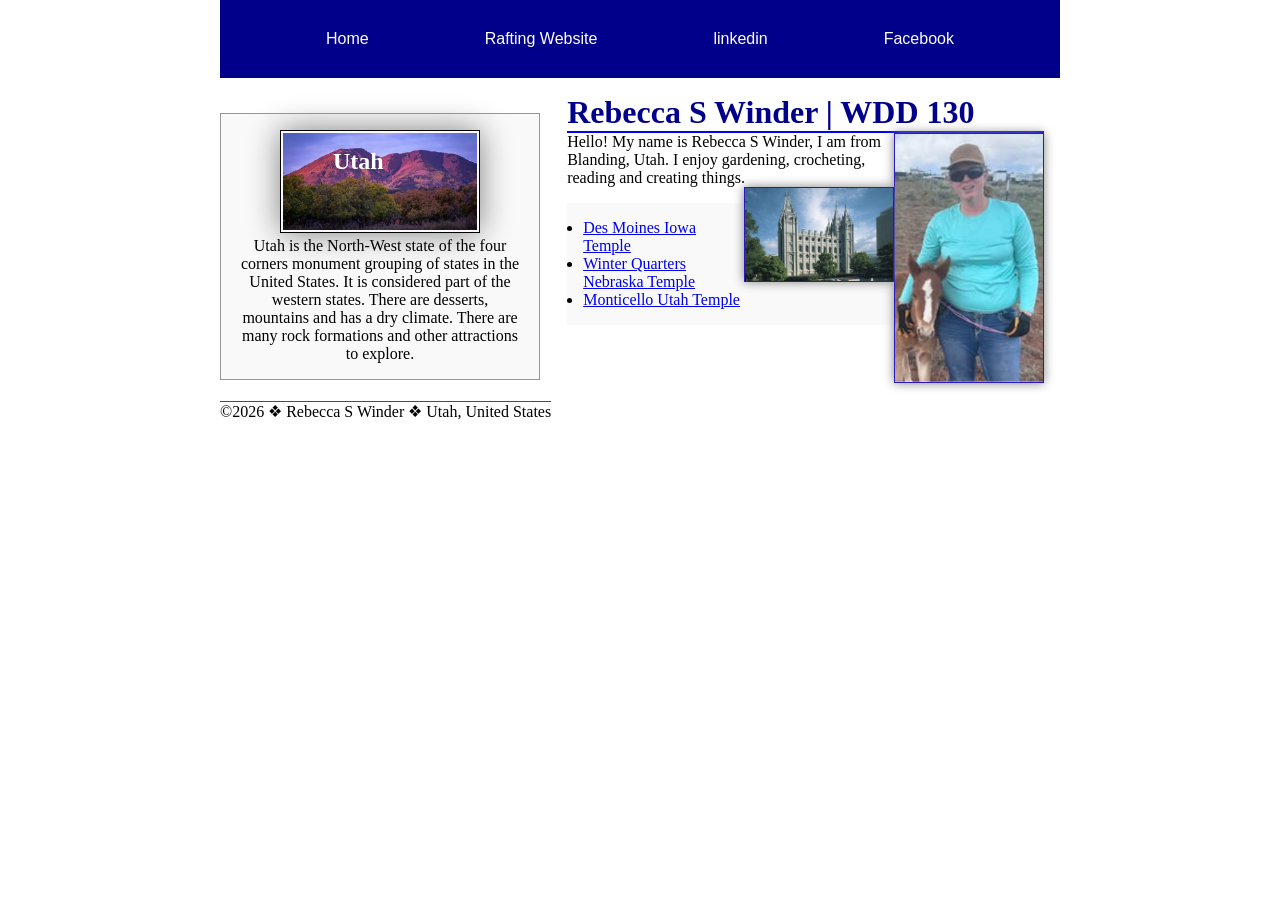
<file: index.html>
<!DOCTYPE html>
<html lang="en">

<head>
    <meta charset="UTF-8">
    <meta name="viewport" content="width=device-width, initial-scale=1.0">
    <title>Rebecca S Winder | WDD 130</title>
    <meta name="description" content="This page has intro information about me. Some of my hobbies. It also has a description of the state I live in.">
    <meta name="author" content="Rebecca S. Winder">
    <link rel="stylesheet" href="styles/styles.css">
</head>

<body>
    <header>
        <nav>
            <a href="#">Home</a>
            <a href="wwr/">Rafting Website</a>
            <a href="https://linkedin.com" target="_blank">linkedin</a>
            <a href="https://facebook.com" target="_blank">Facebook</a>
        </nav>
    </header>
    <div class="grid">
        <main>
            <h1>Rebecca S Winder | WDD 130</h1>
            <img src="images/profile.png" alt="Picture of Rebecca Winder with young foal." width="200">
            <p>Hello! My name is Rebecca S Winder, I am from Blanding, Utah. I enjoy gardening, crocheting, reading and creating things.</p>
            <img src="images/salt-lake-temple.jpg" alt="The Salt Lake Temple.">
            <ul class="box">
                <li><a href="https://www.churchofjesuschrist.org/temples/details/des-moines-iowa-temple?lang=eng" target="_blank">Des Moines Iowa Temple</a></li>
                <li><a href="https://www.churchofjesuschrist.org/temples/details/winter-quarters-nebraska-temple?lang=eng" target="_blank"> Winter Quarters Nebraska Temple</a></li>
                <li><a href="https://www.churchofjesuschrist.org/temples/details/monticello-utah-temple?lang=eng" target="_blank"> Monticello Utah Temple</a></li>
            </ul>

        </main>
        <aside class="box">

            <h2>Utah</h2>
            <img src=" images/abajo-mountain-image.jpg" alt="Image of the Abajo Mountain in summer.">
            <p> Utah is the North-West state of the four corners monument grouping of states in the United States. It is considered part of the western states. There are desserts, mountains and has a dry climate. There are many rock formations and other attractions to explore.</p>
        </aside>
        <footer>
            <p>&copy;2026 &#10070; Rebecca S Winder &#10070; Utah, United States</p>
    </div>
    </footer>

</body>

</html>
</file>
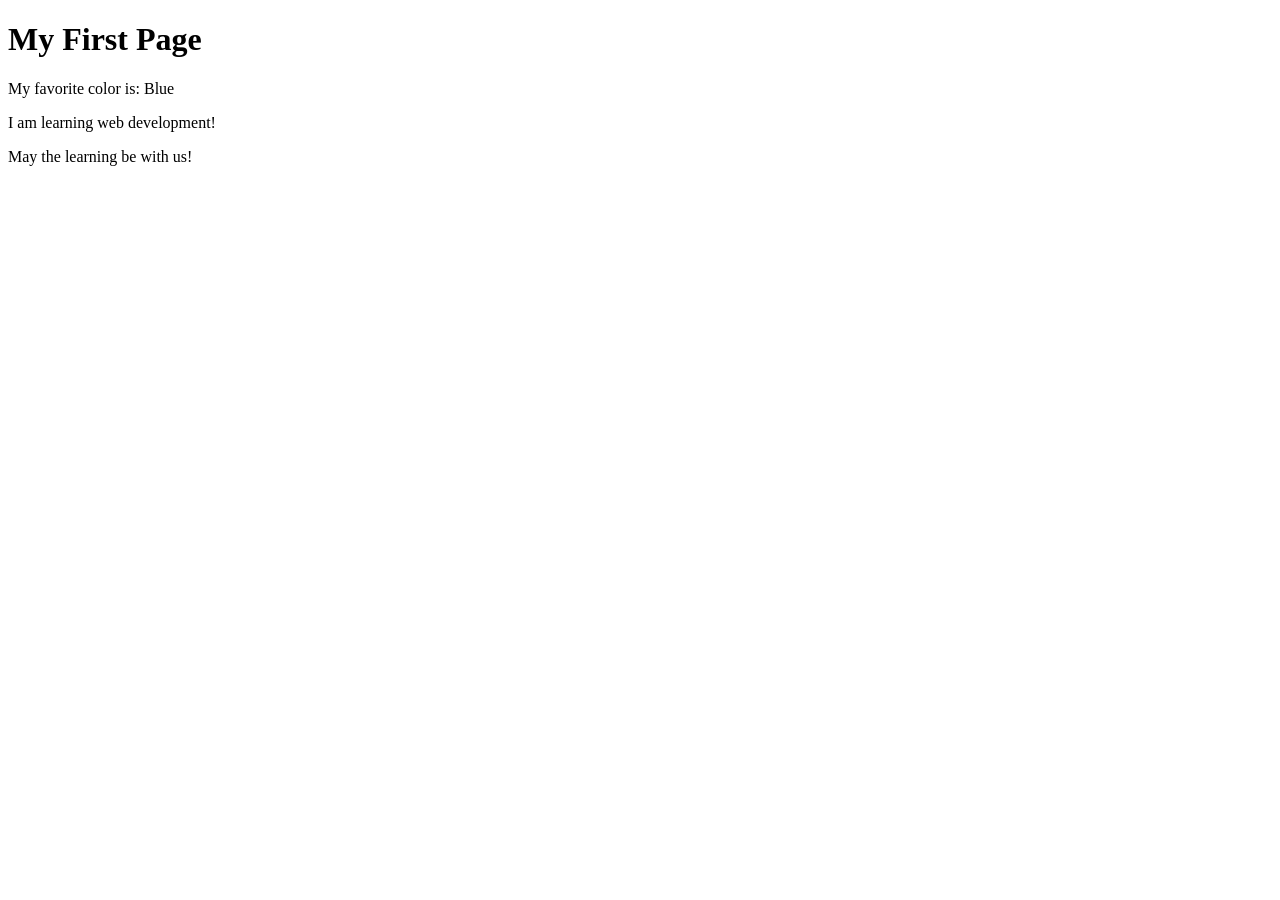
<file: week01/first-page.html>
<!DOCTYPE html>
<html lang="en">

<head>
    <meta charset="UTF-8">
    <meta name="viewport" content="width=device-width, initial-scale=1.0">
    <title>My First Page</title>
</head>

<body>
    <h1>My First Page</h1>
    <p>My favorite color is: Blue </p>
    <p> I am learning web development! </p>
    <p> May the learning be with us! </p>

</html>
</file>
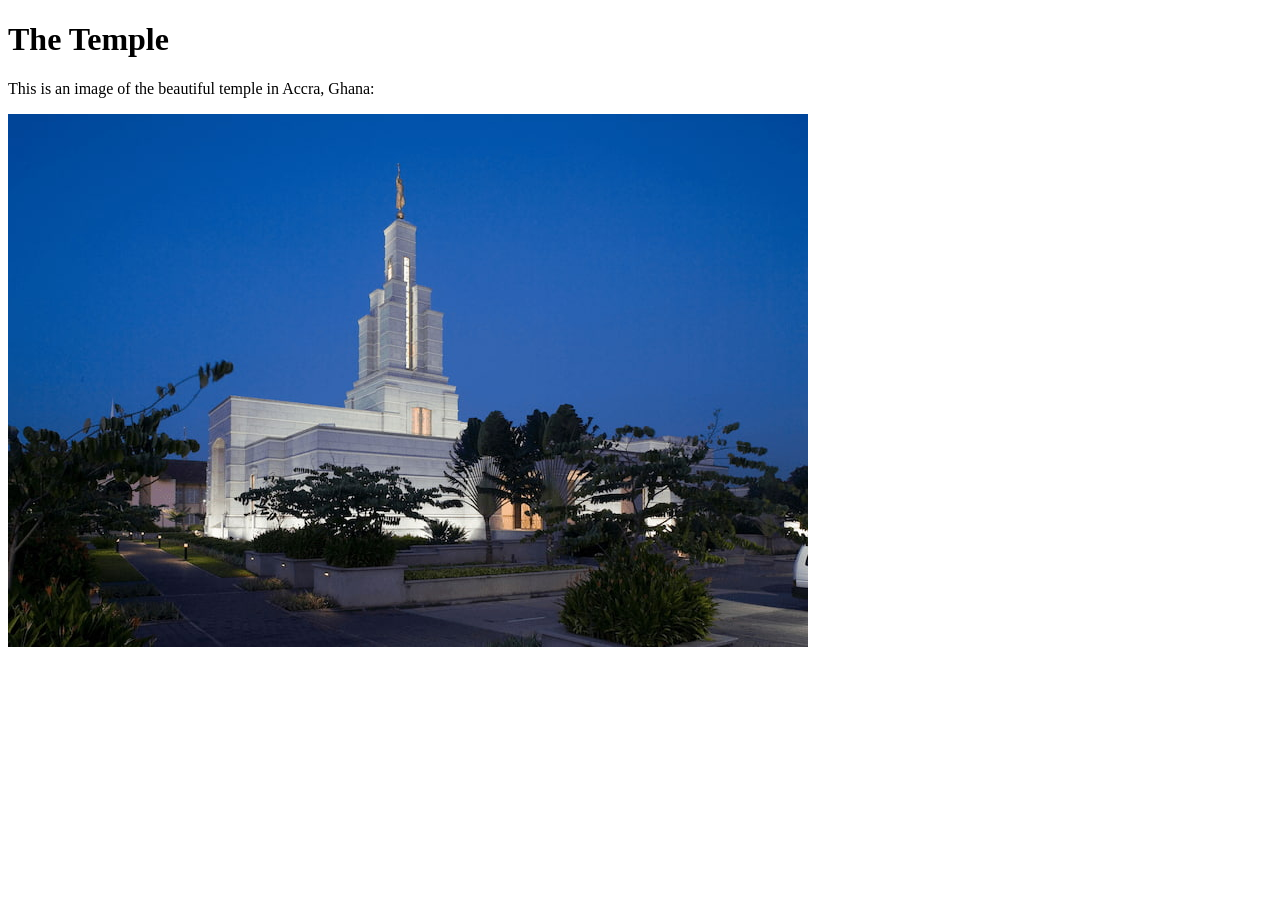
<file: week01/images-solution.html>
<!DOCTYPE html>
<html lang="en">

<head>
    <meta charset="UTF-8">
    <meta name="viewport" content="width=device-width, initial-scale=1.0">
    <title>Temple Image</title>
</head>

<body>
    <h1>The Temple</h1>
    <p>This is an image of the beautiful temple in Accra, Ghana:</p>
    <img src="images/temple-small.jpg" alt="The Accra Ghana Temple">

</body>

</html>
</file>
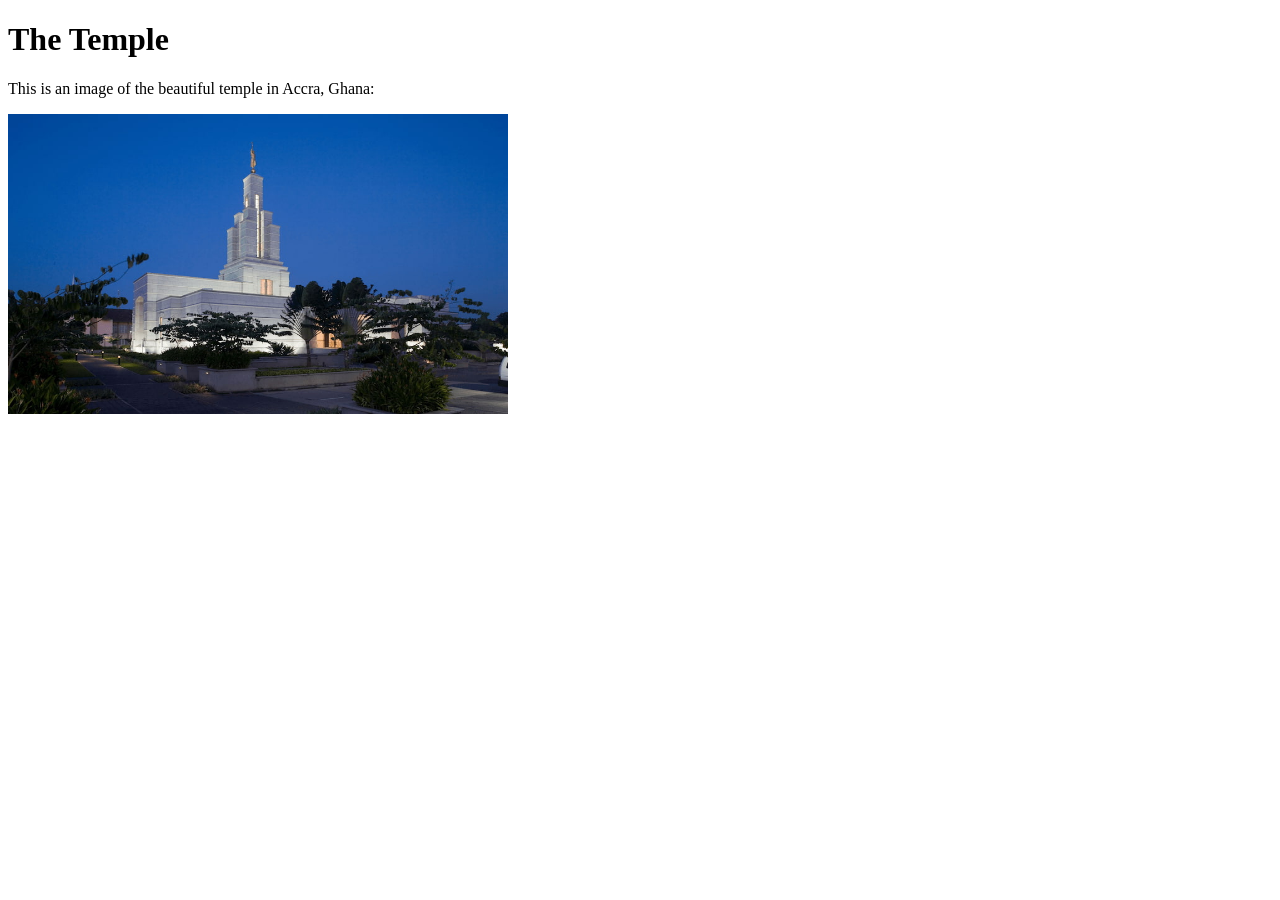
<file: week01/images.html>
<!DOCTYPE html>
<html lang="en">

<head>
    <meta charset="UTF-8">
    <meta name="viewport" content="width=device-width, initial-scale=1.0">
    <title>Temple Image</title>
</head>

<body>
    <h1>The Temple</h1>
    <p>This is an image of the beautiful temple in Accra, Ghana:</p>
    <img src="images/temple-small.jpg" alt="The Accra Ghana Temple" width="500" height="300">

</body>

</html>
</file>
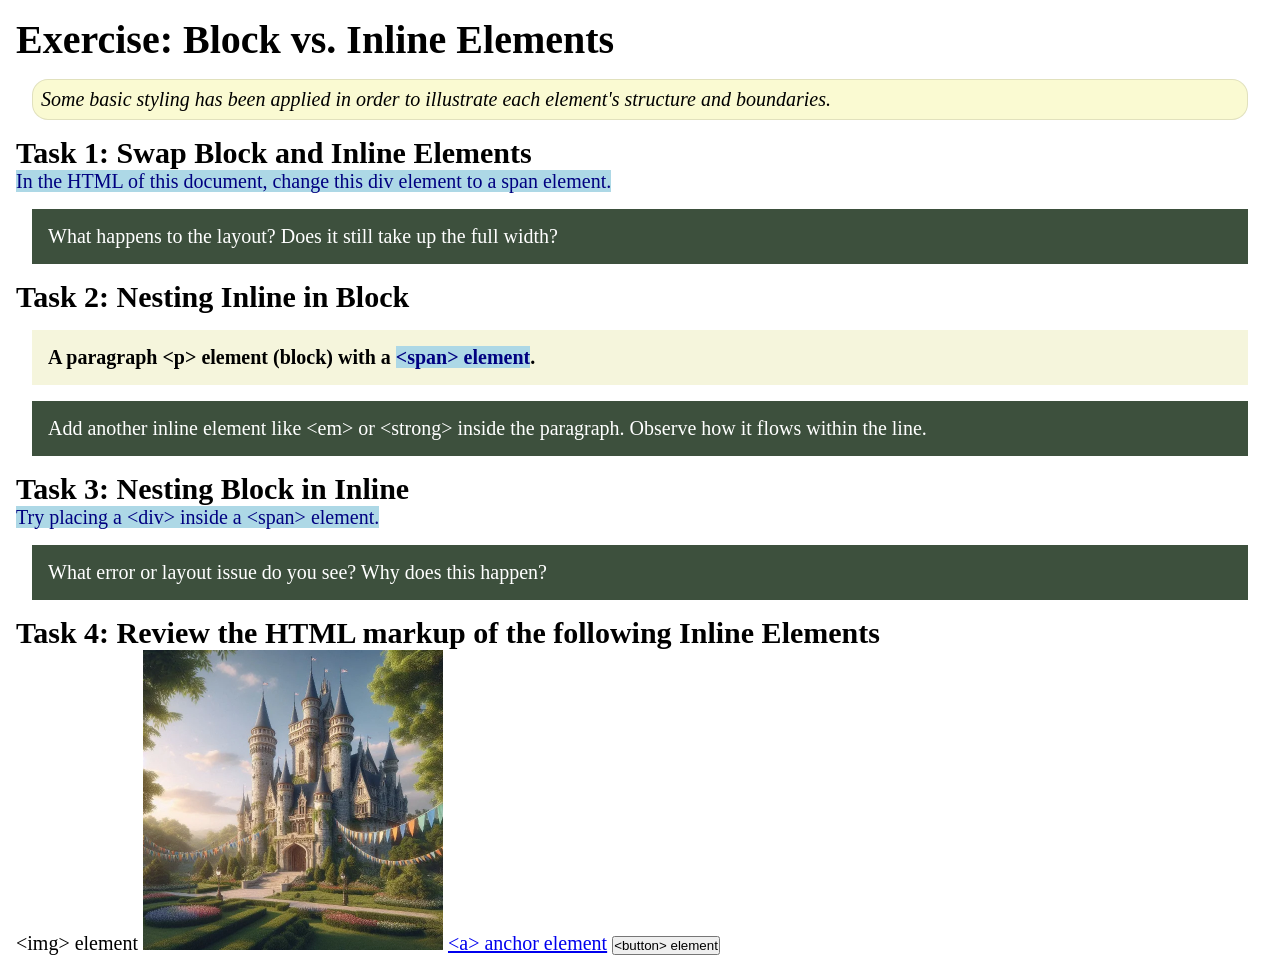
<file: week02/block-vs-inline.html>
<!DOCTYPE html>
<html lang="en">

<head>
    <meta charset="UTF-8">
    <meta name="viewport" content="width=device-width, initial-scale=1.0">
    <title>Exercise: Block vs. Inline Elements</title>
    <link rel="stylesheet" href="styles/block-vs-inline.css">
</head>

<body>
    <main>
        <h1>Exercise: Block vs. Inline Elements</h1>
        <p class="note">Some basic styling has been applied in order to illustrate each element's structure and boundaries.</p>

        <h2>Task 1: Swap Block and Inline Elements</h2>
        <span>In the HTML of this document, change this div element to a span element.</span>

        <p class="question">What happens to the layout? Does it still take up the full width?</p>

        <h2>Task 2: Nesting Inline in Block</h2>
        <div><strong>A paragraph &lt;p&gt; element (block) with a <span>&lt;span&gt; element</span>.</div></strong>
        <p class="question">Add another inline element like &lt;em&gt; or &lt;strong&gt; inside the paragraph. Observe how it flows within the line.</p>

        <h2>Task 3: Nesting Block in Inline</h2>
        <span>Try placing a &lt;div&gt; inside a &lt;span&gt; element.</span>
        <p class="question">What error or layout issue do you see? Why does this happen?</p>

        <h2>Task 4: Review the HTML markup of the following Inline Elements</h2>
        &lt;img&gt; element
        <img src="images/castle.webp" alt="placeholder image (images are inline)" width="300" height="300">
        <a href="https://churchofjesuschrist.org">&lt;a&gt; anchor element</a>
        <button type="button">&lt;button&gt; element</button>
    </main>
</body>

</html>
</file>
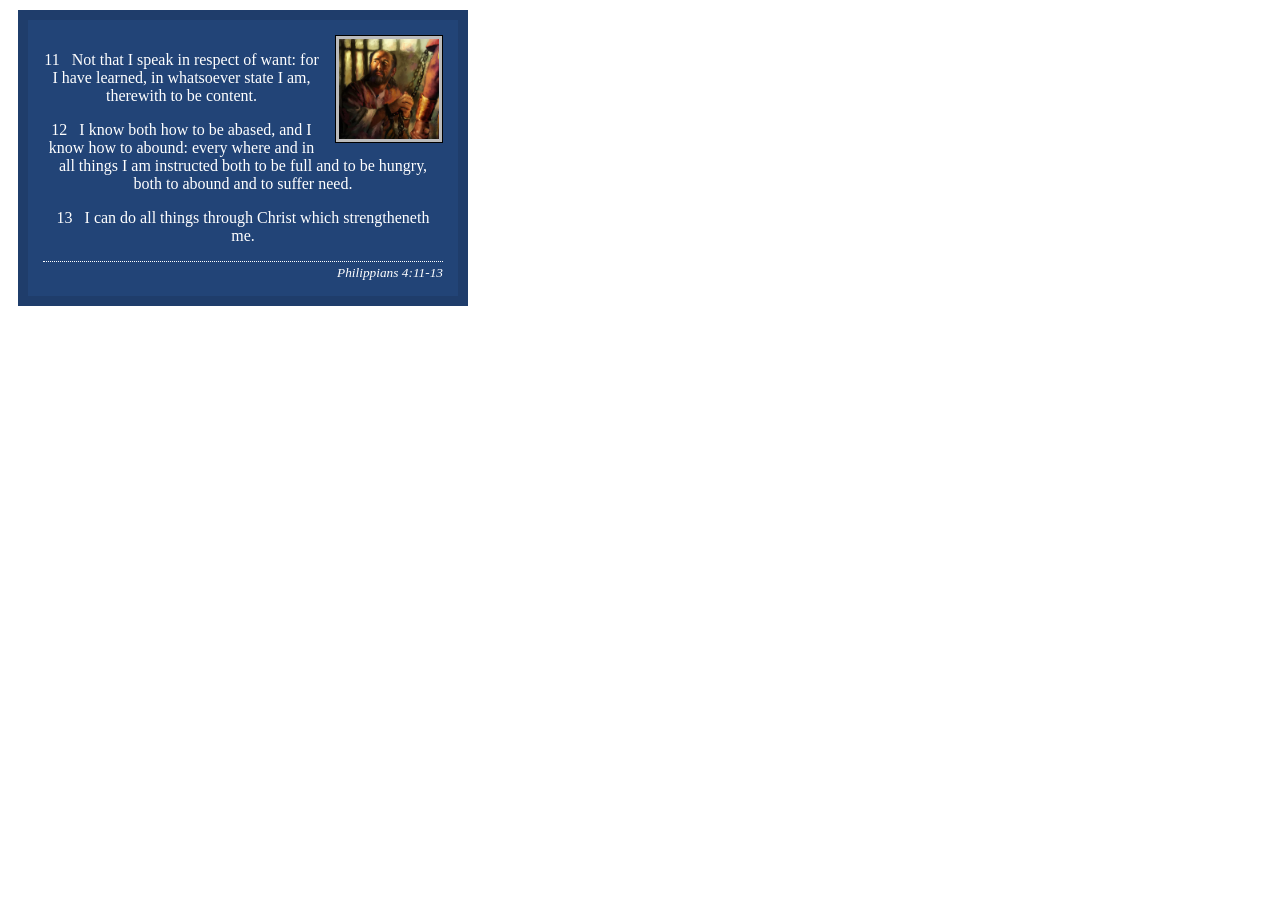
<file: week02/box-model-solution.html>
<!DOCTYPE html>
<html lang="en">

<head>
    <meta charset="UTF-8">
    <meta name="viewport" content="width=device-width, initial-scale=1.0">
    <title>Box Model Activity</title>
    <link rel="stylesheet" href="styles/box-model-solution.css">
</head>

<body>
    <main>
        <div class="callout">
            <img src="images/apostle-paul-imprisoned.webp" alt="Paul the Apostle - Imprisoned in Rome" width="200" height="200">
            <blockquote>
                <p>11 &nbsp; Not that I speak in respect of want: for I have learned, in whatsoever state I am, therewith to be content.</p>
                <p>12 &nbsp; I know both how to be abased, and I know how to abound: every where and in all things I am instructed both to be full and to be hungry, both to abound and to suffer need.</p>
                <p>13 &nbsp; I can do all things through Christ which strengtheneth me.</p>
            </blockquote>
            <cite>Philippians 4:11-13</cite>
        </div>
    </main>
</body>

</html>
</file>
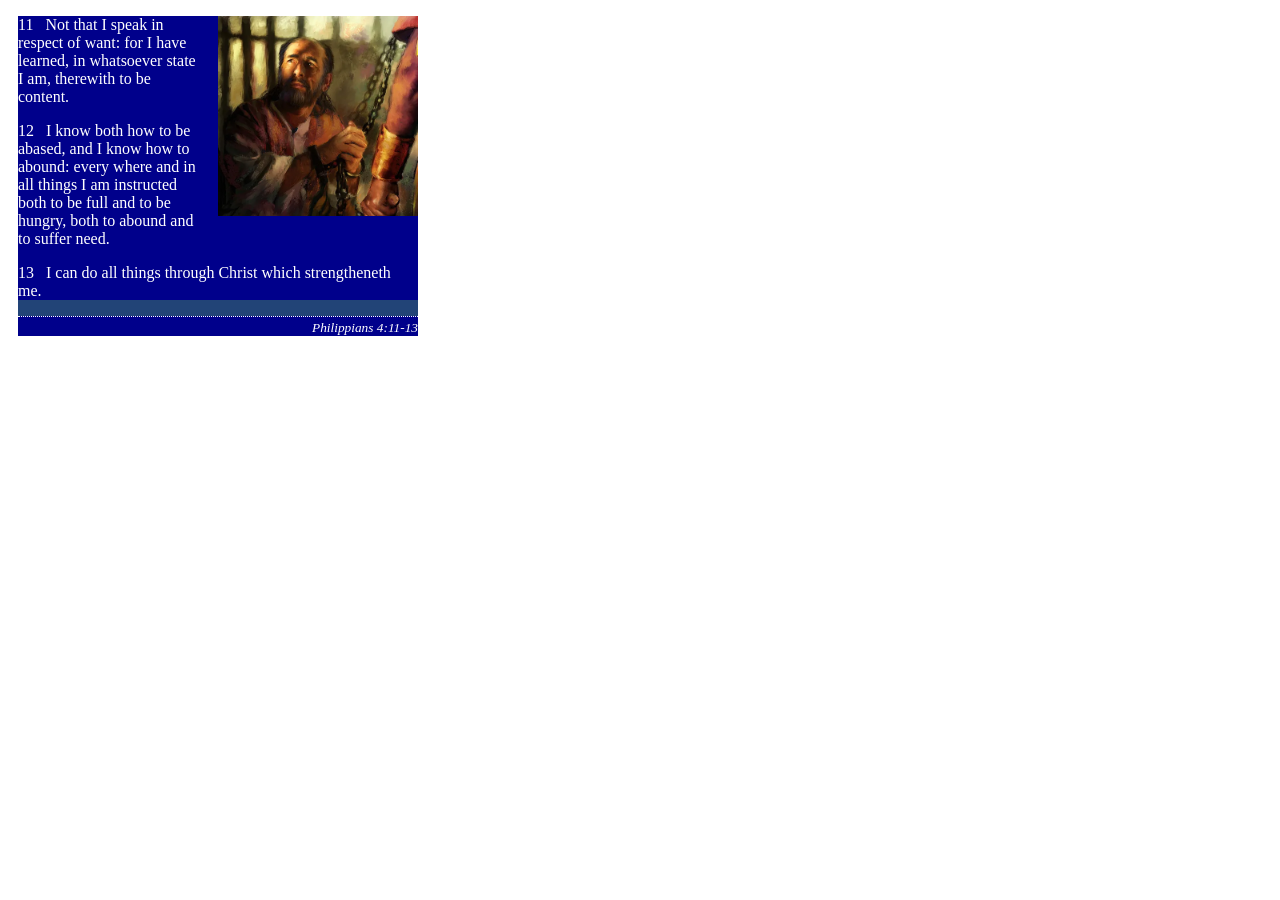
<file: week02/box-model.html>
<!DOCTYPE html>
<html lang="en">

<head>
    <meta charset="UTF-8">
    <meta name="viewport" content="width=device-width, initial-scale=1.0">
    <title>Box Model Activity</title>
    <link rel="stylesheet" href="styles/box-model.css">
</head>

<body>
    <main>
        <div class="callout">
            <img src="images/apostle-paul-imprisoned.webp" alt="Paul the Apostle - Imprisoned in Rome" width="200" height="200">
            <blockquote>
                <p>11 &nbsp; Not that I speak in respect of want: for I have learned, in whatsoever state I am, therewith to be content.</p>
                <p>12 &nbsp; I know both how to be abased, and I know how to abound: every where and in all things I am instructed both to be full and to be hungry, both to abound and to suffer need.</p>
                <p>13 &nbsp; I can do all things through Christ which strengtheneth me.</p>
            </blockquote>
            <cite>Philippians 4:11-13</cite>
        </div>
    </main>
</body>

</html>
</file>
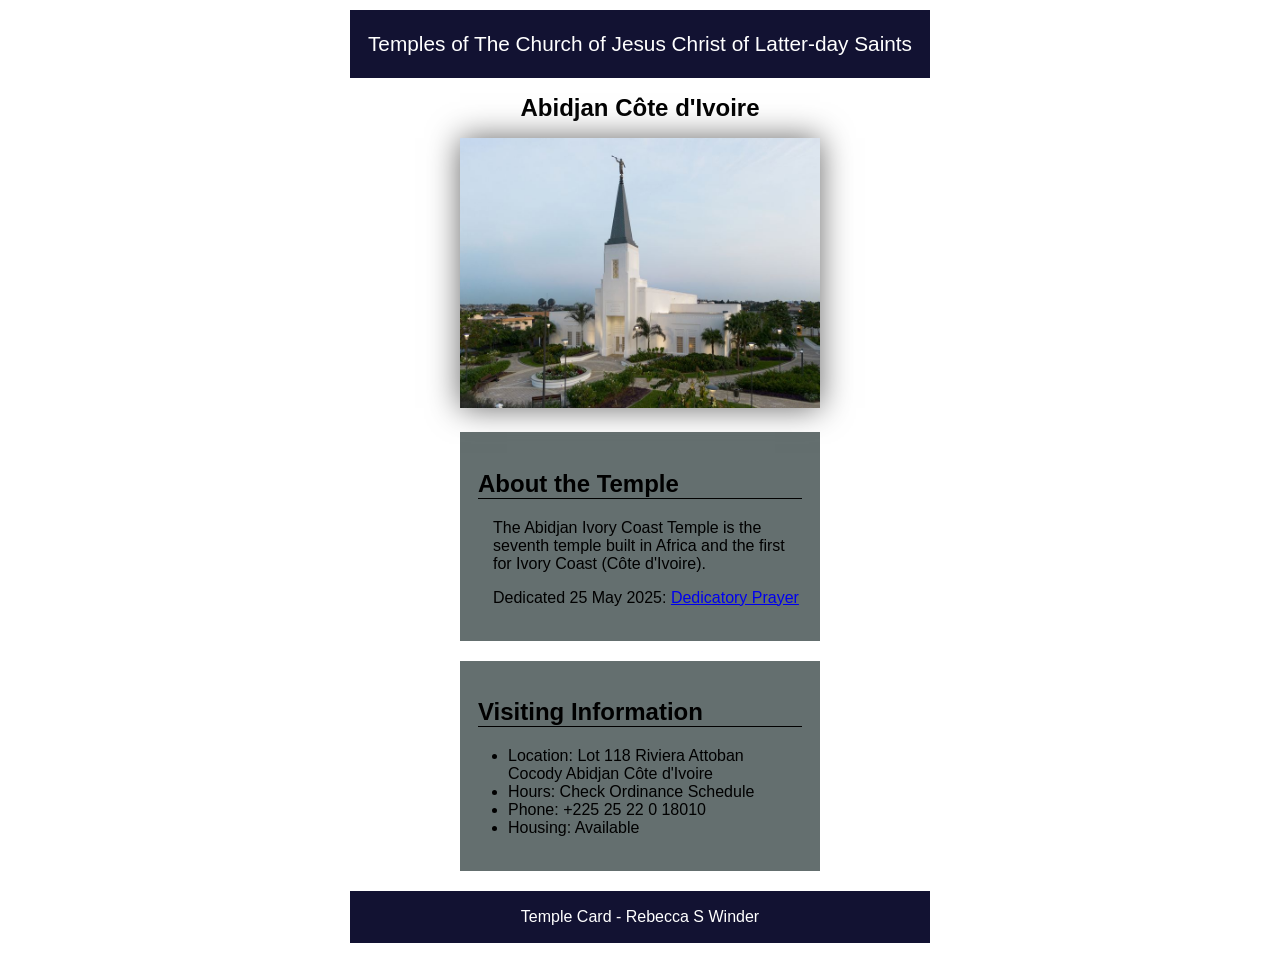
<file: week02/temple.html>
<!DOCTYPE html>
<html lang="en">

<head>
    <meta charset="UTF-8">
    <meta name="viewport" content="width=device-width, initial-scale=1.0">
    <title>Temple Card - Abidjan Côte d'Ivoire</title>
    <link rel="stylesheet" : href="styles/temples.css">
</head>

<body>
    <header>
        <p>Temples of The Church of Jesus Christ of Latter-day Saints</p>
    </header>
    <main>
        <h1>Abidjan Côte d'Ivoire</h1>
        <picture>
            <img src="images/abidjan-ivory-coast.jpeg" alt="Abidjan Côte d'Ivoire Temple">
        </picture>
        <section>
            <h2>About the Temple</h2>
            <p>The Abidjan Ivory Coast Temple is the seventh temple built in Africa and the first for Ivory Coast (Côte d'Ivoire).</p>
            <p>Dedicated 25 May 2025: <a href="https://www.churchofjesuschrist.org/temples/dedicatory-prayer/abidjan-ivory-coast-temple/2025-05-25?lang=eng" target="_blank" rel="noopener noreferrer">Dedicatory Prayer</a></p>
        </section>
        <section>
            <h2>Visiting Information</h2>
            <ul>
                <li>Location: Lot 118 Riviera Attoban Cocody Abidjan Côte d'Ivoire</li>
                <li>Hours: Check Ordinance Schedule</li>
                <li>Phone: +225 25 22 0 18010</li>
                <li>Housing: Available</li>
            </ul>
        </section>
    </main>
    <footer>
        <p>Temple Card - Rebecca S Winder</p>
    </footer>
</body>

</html>
</file>
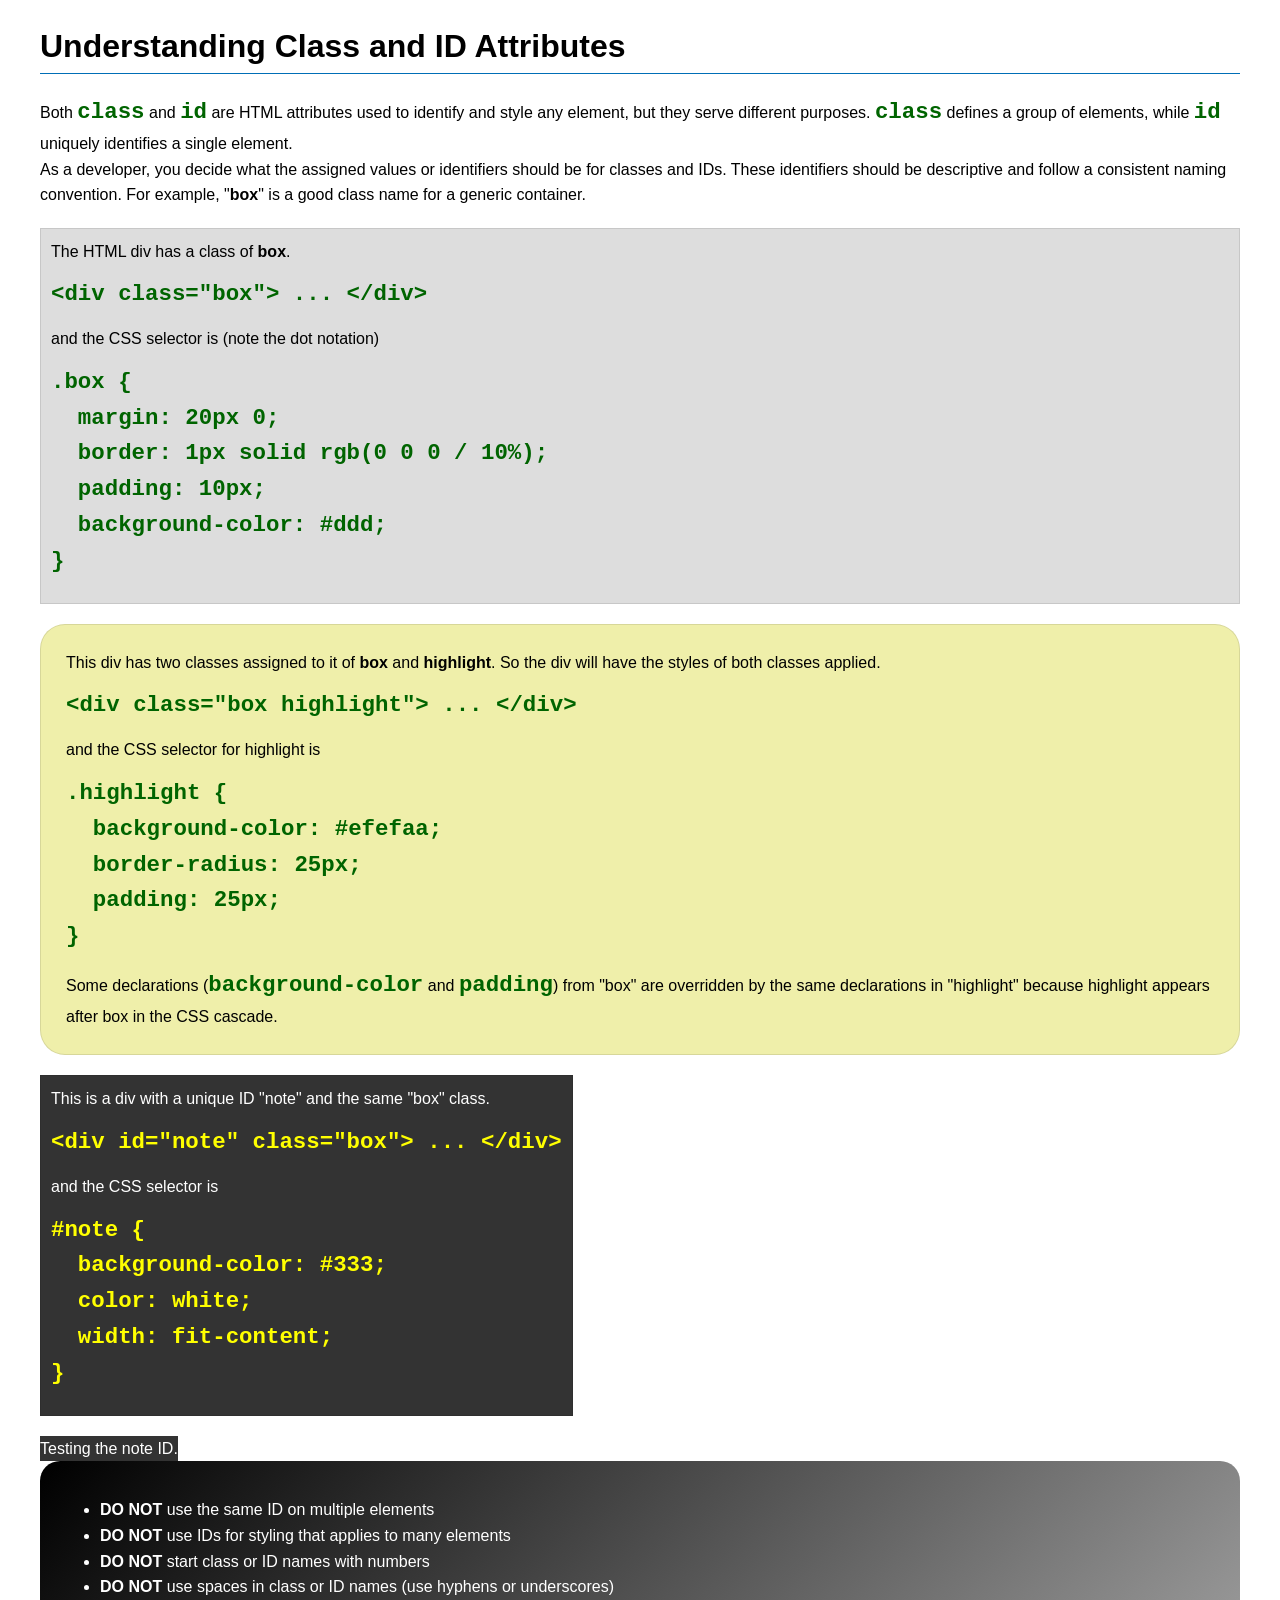
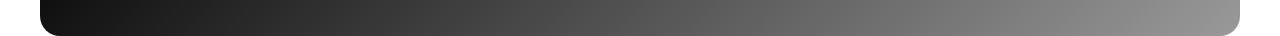
<file: week03/class-and-id.html>
<!DOCTYPE html>
<html lang="en">

<head>
    <meta charset="UTF-8">
    <meta name="viewport" content="width=device-width, initial-scale=1.0">
    <title>Class vs ID Attributes</title>
    <link rel="stylesheet" href="styles/class-and-id.css">
</head>

<body>
    <h1>Understanding Class and ID Attributes</h1>
    <p>Both <code>class</code> and <code>id</code> are HTML attributes used to identify and style any element, but they serve different purposes. <code>class</code> defines a group of elements, while <code>id</code> uniquely identifies a single element.</p>
    <p>As a developer, you decide what the assigned values or identifiers should be for classes and IDs. These identifiers should be descriptive and follow a consistent naming convention. For example, "<strong>box</strong>" is a good class name for a generic container.</p>
    <div class="box">
        <p>The HTML div has a class of <strong>box</strong>.</p>
        <pre><code class="html">&lt;div class="box"&gt; ... &lt;/div&gt;</code></pre>
        and the CSS selector is (note the dot notation)
        <pre><code class="css">.box {
  margin: 20px 0;
  border: 1px solid rgb(0 0 0 / 10%);
  padding: 10px;
  background-color: #ddd; 
}</code></pre>
    </div>

    <div class="box highlight">
        <p>This div has two classes assigned to it of <strong>box</strong> and <strong>highlight</strong>. So the div will have the styles of both classes applied.</p>
        <pre><code class="html">&lt;div class="box highlight"&gt; ... &lt;/div&gt;</code></pre>
        and the CSS selector for highlight is
        <pre><code class="css">.highlight {
  background-color: #efefaa;
  border-radius: 25px;
  padding: 25px;
}</code></pre>
        <p>Some declarations (<code>background-color</code> and <code>padding</code>) from "box" are overridden by the same declarations in "highlight" because highlight appears after box in the CSS cascade.</p>
    </div>

    <div id="note" class="box">
        <p>This is a div with a unique ID "note" and the same "box" class.</p>
        <pre><code class="html">&lt;div id="note" class="box"&gt; ... &lt;/div&gt;</code></pre>
        and the CSS selector is
        <pre><code class="css">#note {
  background-color: #333;
  color: white;
  width: fit-content;
}</code></pre>
    </div>

    <div id="note">
        <p>Testing the note ID.</p>
    </div>

    <section id="best-practice">
        <ul>
            <li><strong>DO NOT</strong> use the same ID on multiple elements</li>
            <li><strong>DO NOT</strong> use IDs for styling that applies to many elements</li>
            <li><strong>DO NOT</strong> start class or ID names with numbers</li>
            <li><strong>DO NOT</strong> use spaces in class or ID names (use hyphens or underscores)</li>
        </ul>
    </section>

</body>

</html>
</file>
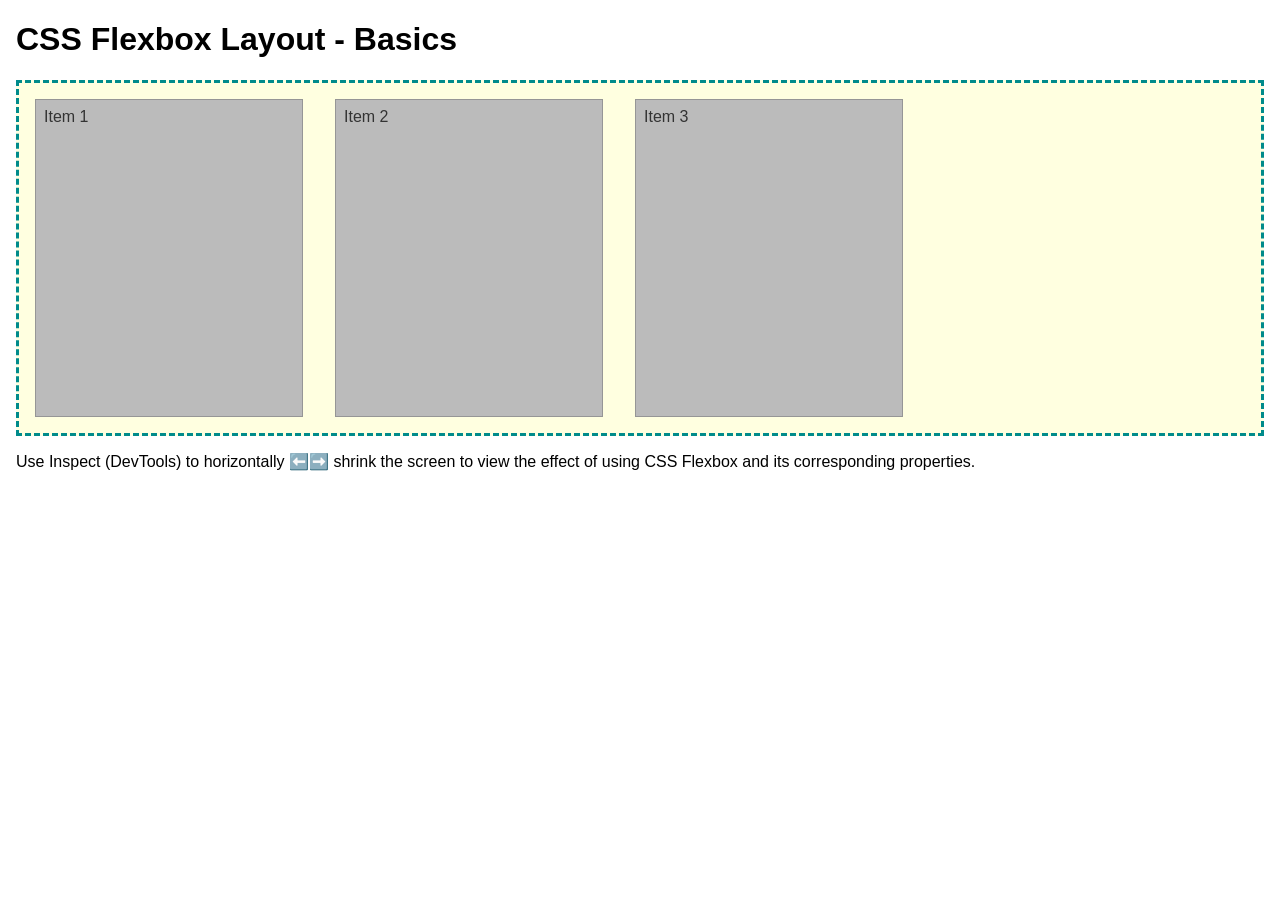
<file: week04/flexbox-layout.html>
<!DOCTYPE html>
<html lang="en">

<head>
    <meta charset="UTF-8">
    <meta name="viewport" content="width=device-width, initial-scale=1.0">
    <title>CSS Flexbox Layout - Basics</title>
    <link rel="stylesheet" href="styles/flexbox.css">
</head>

<body>
    <main>
        <h1>CSS Flexbox Layout - Basics</h1>
        <div class="flex-container">
            <div class="flex-item item1">Item 1</div>
            <div class="flex-item item2">Item 2</div>
            <div class="flex-item item3">Item 3</div>
        </div>
        <p>Use Inspect (DevTools) to horizontally ⬅️➡️ shrink the screen to view the effect of using CSS Flexbox and its corresponding properties.</p>
    </main>
</body>

</html>
</file>
<file: styles/styles.css>
* {
    margin: 0;
    padding: 0;
    box-sizing: border-box;
}

:root {
    --background-color: darkblue;
    --text-align: center;

}

header,
.grid,
footer {
    max-width: 840px;
    margin: 0 auto;
}

nav {
    background-color: var(--background-color);
    padding: 10px;
    display: flex;
    justify-content: space-evenly;
    align-items: center;
}

nav a {
    color: white;
    display: block;
    padding: 20px;
    text-decoration: none;
    font-family: lato, sans-serif;
}

main {
    margin: 1rem;
    grid-column: 2/3;
}

h1 {
    color: var(--background-color);
    border-bottom: 2px solid blue;
}

img {
    width: 150px;
    height: auto;
    border: 1px solid black;
    padding: 2px;
    box-shadow: 0 0 30px gray;
}

main img {
    float: right;
    width: 150px;
    height: auto;
    border: 1px solid rgb(44, 23, 199);
    padding: 0;
    box-shadow: 0 0 10px gray;

}

p {
    padding: 0;
}

h2 {
    position: absolute;
    top: 30px;
    left: 100px;

    color: #ffffff;
    padding: 0.25rem 0.75rem;
}

aside {
    width: 20rem;
    position: relative;
    border: 1px solid rgb(0 0 0 / 0.4);
    padding: 1px;
    background-color: green;
    color: white;
    text-align: var(--text-align);
    grid-column: 1/2;
    grid-row: 1/2;
}

aside img {
    width: 200px;
    height: auto
}

footer {
    text-align: var(--text-align);
    margin-top: 2px;
    border-top: 1px solid green;
}

/* class Selectors*/
.box {
    margin-top: 1rem;
    padding: 1rem;
    background-color: rgba(246, 246, 246, 0.638);
    color: black;
}

.grid {
    display: grid;
    align-items: center;
}
</file>
<file: week02/styles/block-vs-inline.css>
* {
    margin: 0;
    padding: 0;
}

body {
    font-size: 20px;
    margin: 1rem;
}

p,
div {
    background-color: beige;
    margin: 1rem;
    padding: 1rem;
}

span {
    color: navy;
    background-color: lightblue;
}

code {
    margin: 0;
    padding: 0;
    color: green;
    font-size: 1.2rem;
}

.note {
    font-style: italic;
    background-color: lightgoldenrodyellow;
    border-radius: 1rem;
    border: 1px solid rgb(0 0 0 / 10%);
    margin: 1rem;
    padding: .5rem;
}

.question {
    background-color: #3d503d;
    color: #fff;
}
</file>
<file: week02/styles/box-model-solution.css>
.callout {
    max-width: 400px;
    margin: 10px;
    border: 10px solid rgb(0 0 0 / 10%);
    padding: 15px;
    background-color: #247;
    color: #fff;
    text-align: center
}

.callout img {
    float: right;
    margin: 0 0 10px 15px;
    border: 1px solid #000;
    padding: 3px;
    background-color: #bbb;
    width: 100px;
    height: auto;
}

blockquote {
    margin: 0 auto;
}

cite {
    display: block;
    border-top: 1px dotted #fff;
    padding-top: 3px;
    text-align: right;
    font-size: smaller;
}
</file>
<file: week02/styles/box-model.css>
.callout {
    max-width: 400px;
    margin: 10px;
    border: 1px solid rgb(0 0 0 / 0.1) padding: 15px;
    background-color: #247;
    color#fff;
    /* write declarations here */
}

.callout img {
    float: right;
    margin: 0 0 10px 15px;
    border: 1px solid #000 padding: 15px;
    background-color: #bbb width: 15 0px;
    height: auto;
    /* write declarations here */
}

blockquote {
    margin: 0;
    background-color: darkblue;
    color: white;
    /* write declarations here */
}

cite {
    display: block;
    border-top: 1px dotted #fff;
    text-align: right;
    font-size: smaller;
    background-color: darkblue;
    color: white;
    padding-top: 3px;
    /* write declarations here */
}
</file>
<file: week02/styles/temples.css>
body {
    width: 600px;
    margin: auto;
    font-family: lato, sans-serif;
}

main {
    width: 60%;
    margin: auto;
}

header,
footer {
    background-color: rgb(18, 18, 50);
    color: white;
    text-align: center;
    padding: 1px;
    font-size: 1.3rem;
    margin: 10px;
}

footer {
    font-size: 1rem;
}

h1 {
    text-align: center;
    font-size: 1.5rem
}

img {
    width: 100%;
    margin: auto;
    box-shadow: 0 0 30px #666
}

section {
    margin: 20px auto;
    width: 90%;
    background-color: rgb(100, 111, 111);
    text-align: left;
    padding: 5%;
}

h2 {
    border-bottom: 1px solid black;
}

section p {
    margin-left: 15px
}

section ul {
    margin-left: -10px;
}
</file>
<file: week03/styles/class-and-id.css>
body {
    font-family: Arial, sans-serif;
    line-height: 1.6;
    margin: 0;
    padding: 0 40px;
}

h1 {
    border-bottom: 1px solid rgb(0 110 182);
    padding-bottom: 0;
}

p {
    margin: 0;
}

code {
    color: darkgreen;
    font-weight: 700;
    font-size: 1.4rem;
}

/* Class examples - can be reused */
.box {
    margin: 20px 0;
    border: 1px solid rgb(0 0 0 / 10%);
    padding: 10px;
    background-color: #ddd;
    /* this is shorthand for #dddddd */
}

.highlight {
    background-color: #efefaa;
    border-radius: 25px;
    padding: 25px;
}

/* ID examples - should be unique */

#note {
    background-color: #333;
    color: white;
    width: fit-content;
}

#note code {
    color: yellow;
}

#best-practice {
    background: linear-gradient(135deg, #000 0%, #999 100%);
    color: white;
    border-radius: 20px;
    padding: 20px;
}
</file>
<file: week04/styles/flexbox.css>
body {
    font-family: Helvetica, Arial, sans-serif;
    margin: 1rem;
}

.flex-container {
    border: 3px dashed darkcyan;
    background-color: lightyellow;
    display: flex;
    flex-wrap: wrap;
}

.flex-item {
    width: 250px;
    margin: 1rem;
    border: 1px solid rgb(0 0 0 / 20%);
    padding: 0.5rem;
    background-color: #bbb;
    color: #333;
}

.item1 {
    min-height: 100px;
}

.item2 {
    min-height: 200px;
}

.item3 {
    min-height: 300px;
}
</file>
